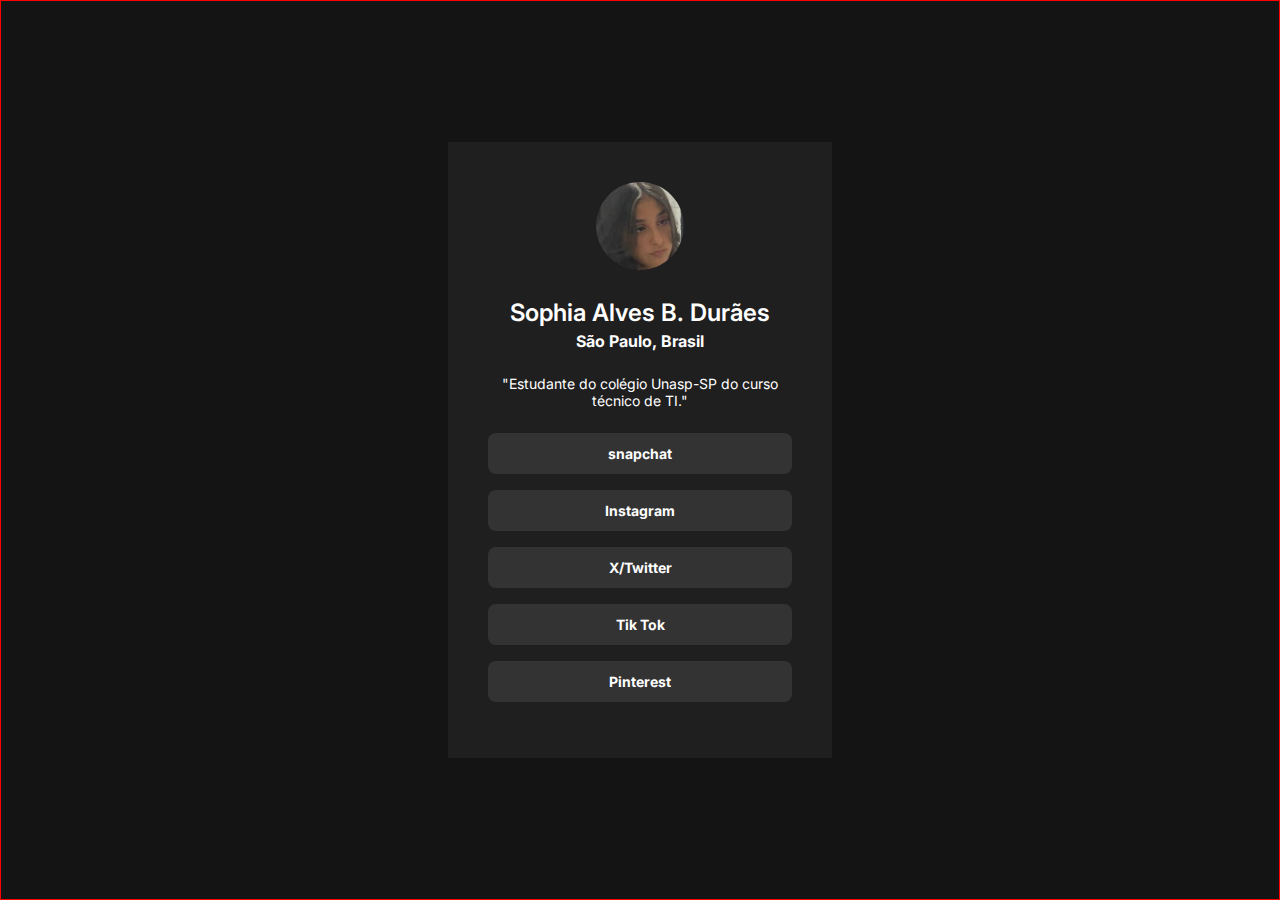
<file: index.html>
<!DOCTYPE html>
<html lang="en">
<head>
    <meta charset="UTF-8">
    <meta name="viewport" content="width=device-width, initial-scale=1.0">
    <link rel="stylesheet" href="style.css">
    <title>Document</title>
</head>
<body>
    <div>
      <img src="sophia.sla.jpg" alt="foto da sophia">
        <h1>Sophia Alves B. Durães</h1>
         <Strong>São Paulo, Brasil</Strong>
         <p>"Estudante do colégio Unasp-SP do curso técnico de TI."</p>
    
         <ul>
<li>
   <a href="https://www.snapchat.com/add/sophiaduraes25?share_id=z8NlbgA0WMQ&locale=pt-BR" target="_blank">snapchat</a>
</li>
<li>
   <a href="https://www.instagram.com/sophi_duraes/"target="_blank">Instagram</a>
</li>
<li>
   <a href="https://x.com/SophiaDure36691" target="_blank">X/Twitter</a>
</li>
<li>
  <a href="https://www.tiktok.com/@d.sosk" target="_blank">Tik Tok</a>
</li>
<li>
 <a href="https://br.pinterest.com/sophiaduraes1246/" target="_blank">Pinterest</a>
</li>
         </ul>
        
      </div>
</body>
</html>
</file>
<file: style.css>
@import url('https://fonts.googleapis.com/css2?family=Inter:ital,opsz,wght@0,14..32,100..900;1,14..32,100..900&display=swap');

*{
    margin: 0%;
    padding: 0%;
    box-sizing: border-box;
    font-family: "inter", sans-serif;
}
:root{
     --black:#141414; 
     --dark-grey: #1f1f1f; 
     --white: #fff;
     --neon-green:#C4F82A;
     --grey: #333333;
}


body{
    background-color: var(--black);
    border: 1px solid red;

height: 100vh;
display:flex;
justify-content: center;
align-items: center;
}
div{
    background-color: var(--dark-grey);
    color: var(--white);
    width: 384px;
    text-align:center;
padding: 40px;

}
img{
    width: 88px;
    border-radius: 50%;
    margin-bottom: 24px;
}
h1{
    font-size: 24px;
    font-weight: 600;
    margin-bottom: 4px;
}
strong{
    color:var(--neon-green)
    font: size 14px;
}
p{
    margin-block: 24px;
    font-size: 14px;
}

ul, li{
    list-style: none;
}

a{
display: block;
    background-color: var(--grey);
margin-bottom: 16px;
padding: 12px;
color: var(--white);
text-decoration: none;
font-size: 14px;
font-weight: 700;
border-radius: 8px;
}
a:hover{
    background-color: var(--neon-green);
    color: var(--dark-grey);
    transition: 0.4s;
}
</file>
